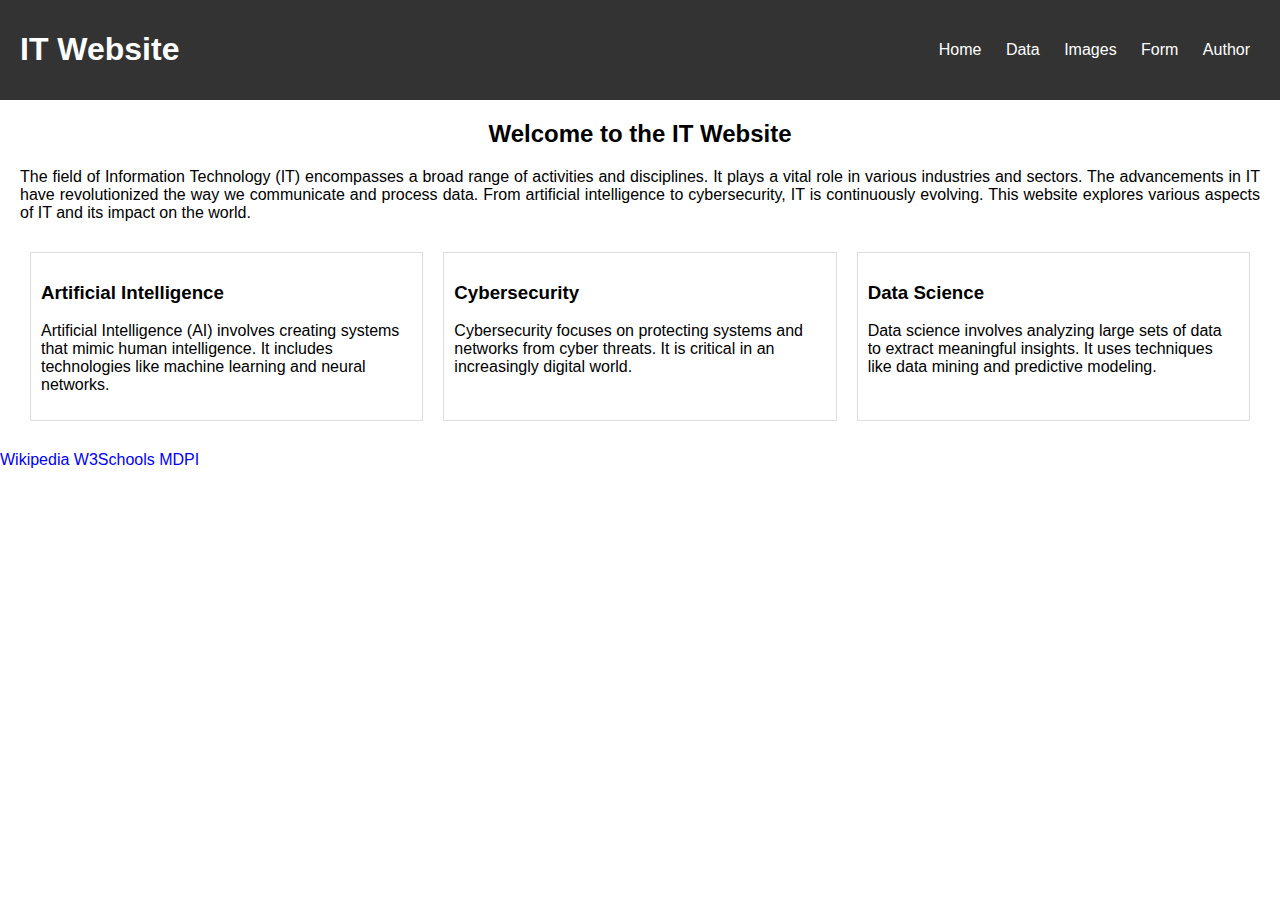
<file: index.html>
<!DOCTYPE html>
<html lang="en">
<head>
    <meta charset="UTF-8">
    <meta name="viewport" content="width=device-width, initial-scale=1.0">
    <title>Information Technology</title>
    <link rel="stylesheet" href="style.css">
</head>
<body>
<header>
    <h1>IT Website</h1>
    <nav>
        <a href="index.html">Home</a>
        <a href="data.html">Data</a>
        <a href="images.html">Images</a>
        <a href="form.html">Form</a>
        <a href="author.html">Author</a>
    </nav>
</header>
<div class="title">
    <h2>Welcome to the IT Website</h2>
</div>
<div class="paragraph">
    <p>The field of Information Technology (IT) encompasses a broad range of activities and disciplines. It plays a vital role in various industries and sectors. The advancements in IT have revolutionized the way we communicate and process data. From artificial intelligence to cybersecurity, IT is continuously evolving. This website explores various aspects of IT and its impact on the world.</p>
</div>
<div class="columns">
    <div class="column">
        <h3>Artificial Intelligence</h3>
        <p>Artificial Intelligence (AI) involves creating systems that mimic human intelligence. It includes technologies like machine learning and neural networks.</p>
    </div>
    <div class="column">
        <h3>Cybersecurity</h3>
        <p>Cybersecurity focuses on protecting systems and networks from cyber threats. It is critical in an increasingly digital world.</p>
    </div>
    <div class="column">
        <h3>Data Science</h3>
        <p>Data science involves analyzing large sets of data to extract meaningful insights. It uses techniques like data mining and predictive modeling.</p>
    </div>
</div>
<div class="links">
    <a href="https://www.wikipedia.org/">Wikipedia</a>
    <a href="https://www.w3schools.com/">W3Schools</a>
    <a href="https://www.mdpi.com/">MDPI</a>
</div>
</body>
</html>
</file>
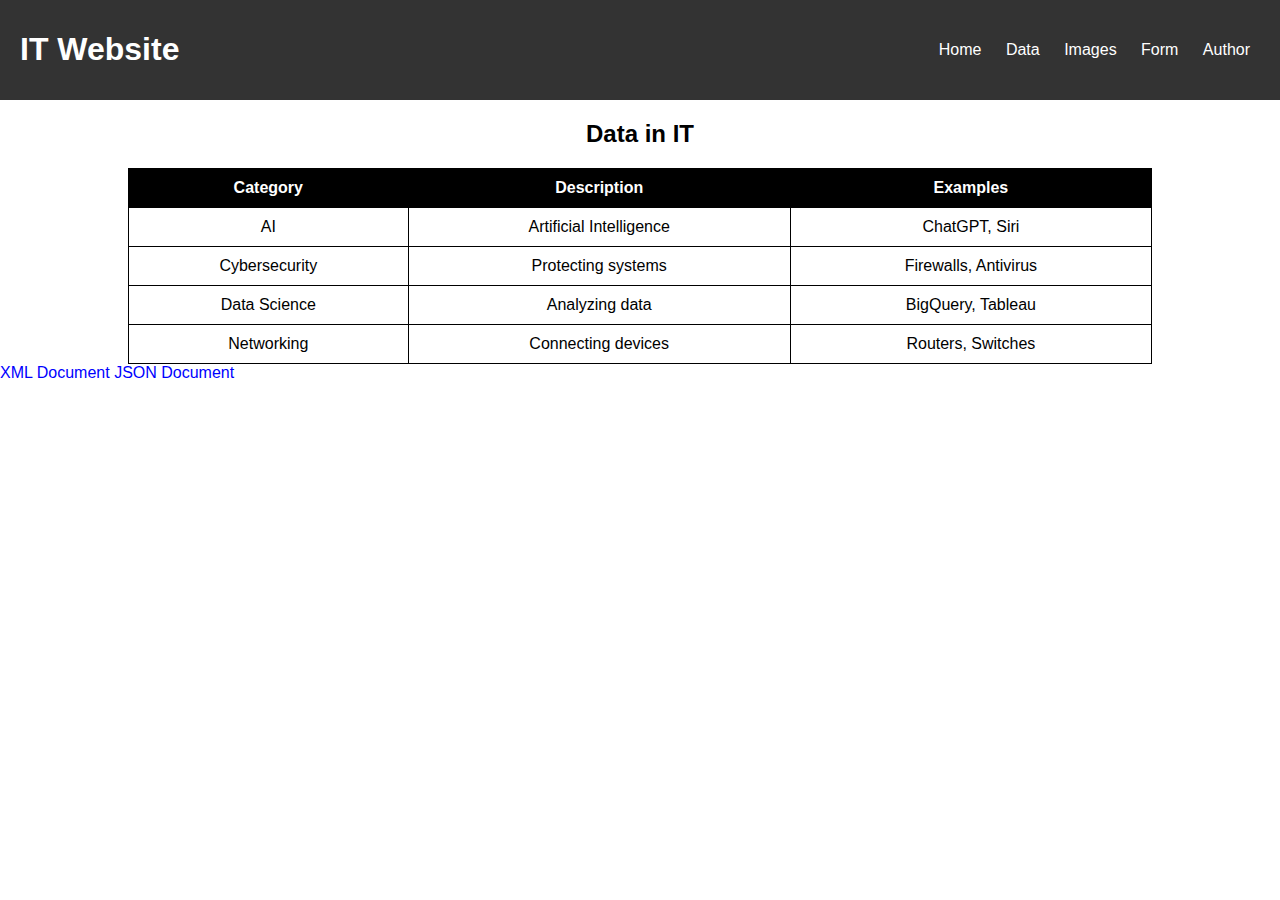
<file: data.html>
<!DOCTYPE html>
<html lang="en">
<head>
    <meta charset="UTF-8">
    <meta name="viewport" content="width=device-width, initial-scale=1.0">
    <title>Data Page</title>
    <link rel="stylesheet" href="style.css">
</head>
<body>
<header>
    <h1>IT Website</h1>
    <nav>
        <a href="index.html">Home</a>
        <a href="data.html">Data</a>
        <a href="images.html">Images</a>
        <a href="form.html">Form</a>
        <a href="author.html">Author</a>
    </nav>
</header>
<div class="title">
    <h2>Data in IT</h2>
</div>
<table>
    <thead>
        <tr>
            <th>Category</th>
            <th>Description</th>
            <th>Examples</th>
        </tr>
    </thead>
    <tbody>
        <tr>
            <td>AI</td>
            <td>Artificial Intelligence</td>
            <td>ChatGPT, Siri</td>
        </tr>
        <tr>
            <td>Cybersecurity</td>
            <td>Protecting systems</td>
            <td>Firewalls, Antivirus</td>
        </tr>
        <tr>
            <td>Data Science</td>
            <td>Analyzing data</td>
            <td>BigQuery, Tableau</td>
        </tr>
        <tr>
            <td>Networking</td>
            <td>Connecting devices</td>
            <td>Routers, Switches</td>
        </tr>
    </tbody>
</table>
<div class="links">
    <a href="data.xml">XML Document</a>
    <a href="data.json">JSON Document</a>
</div>
</body>
</html>
</file>
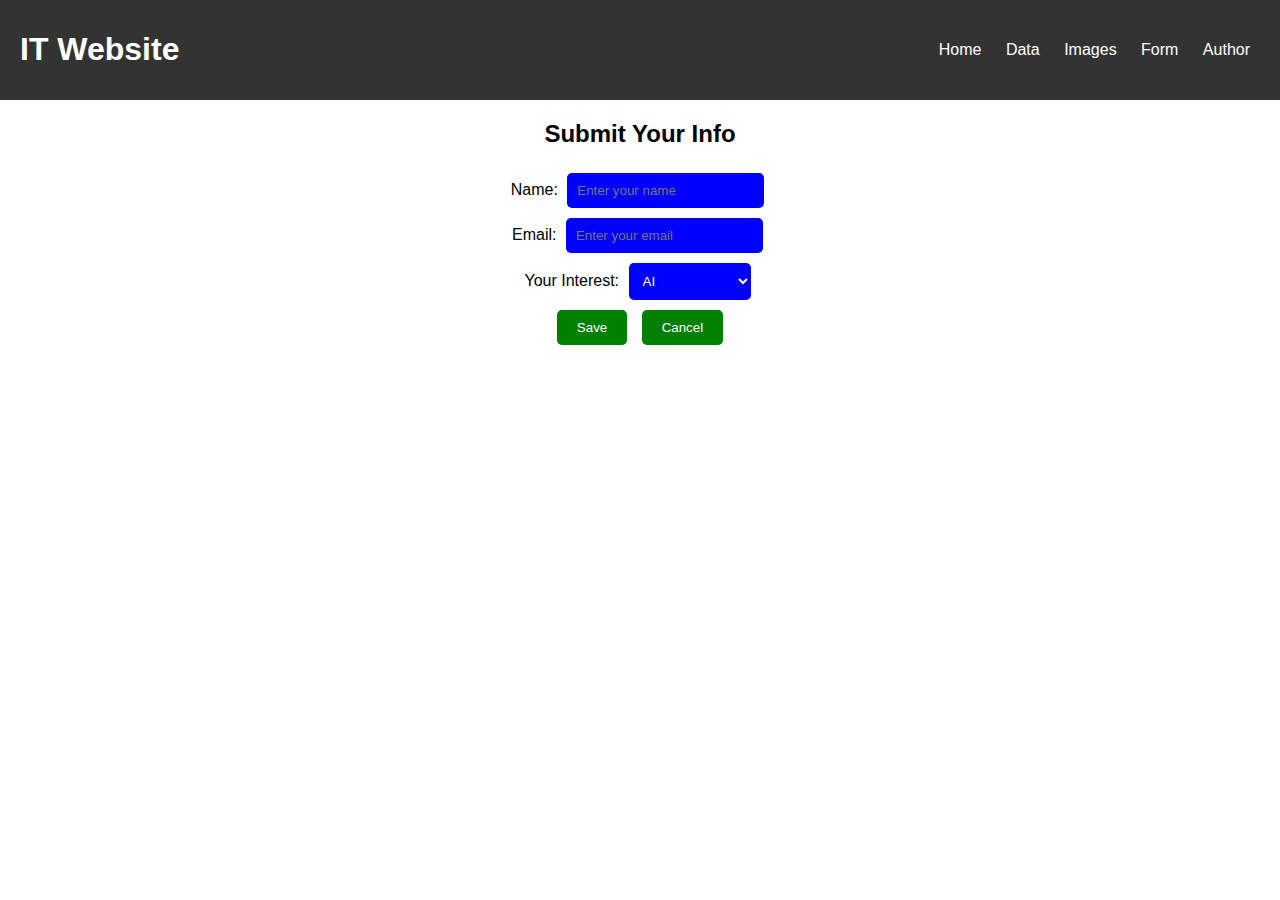
<file: form.html>
<!DOCTYPE html>
<html lang="en">
<head>
    <meta charset="UTF-8">
    <meta name="viewport" content="width=device-width, initial-scale=1.0">
    <title>Form Page</title>
    <link rel="stylesheet" href="style.css">
</head>
<body>
<header>
    <h1>IT Website</h1>
    <nav>
        <a href="index.html">Home</a>
        <a href="data.html">Data</a>
        <a href="images.html">Images</a>
        <a href="form.html">Form</a>
        <a href="author.html">Author</a>
    </nav>
</header>
<div class="title">
    <h2>Submit Your Info</h2>
</div>
<form>
    <label for="name">Name:</label>
    <input type="text" id="name" placeholder="Enter your name"><br>
    <label for="email">Email:</label>
    <input type="email" id="email" placeholder="Enter your email"><br>
    <label for="interest">Your Interest:</label>
    <select id="interest">
        <option value="ai">AI</option>
        <option value="cybersecurity">Cybersecurity</option>
        <option value="data">Data Science</option>
    </select><br>
    <button type="submit">Save</button>
    <button type="reset">Cancel</button>
</form>
</body>
</html>
</file>
<file: style.css>
body {
    font-family: Arial, sans-serif;
    margin: 0;
    padding: 0;
}

header {
    display: flex;
    justify-content: space-between;
    align-items: center;
    padding: 10px 20px;
    background-color: #333;
    color: white;
}

header a {
    color: white;
    text-decoration: none;
    margin: 0 10px;
}

header a:hover {
    text-decoration: underline;
}

.title {
    text-align: center;
    margin: 20px 0;
}

.paragraph {
    text-align: justify;
    margin: 20px;
}

.columns {
    display: flex;
    flex-wrap: wrap;
    justify-content: space-around;
    margin: 20px;
}

.column {
    flex: 1;
    margin: 10px;
    padding: 10px;
    border: 1px solid #ddd;
}

@media (max-width: 768px) {
    .column {
        flex-basis: 100%;
    }
}

.links a {
    color: blue;
    text-decoration: none;
}

.links a:hover {
    color: red;
}

table {
    width: 80%;
    margin: 0 auto;
    border-collapse: collapse;
}

table th, table td {
    border: 1px solid black;
    padding: 10px;
    text-align: center;
}

table th {
    background-color: black;
    color: white;
}

.images img {
    width: 200px;
    height: 150px;
    margin: 5px;
    border: 2px solid #ddd;
}

.images img:hover {
    border-color: blue;
}

form {
    text-align: center;
    margin: 20px;
}

form input, form select {
    background-color: blue;
    color: white;
    padding: 10px;
    margin: 5px;
    border: none;
    border-radius: 5px;
}

form button {
    background-color: green;
    color: white;
    padding: 10px 20px;
    margin: 5px;
    border: none;
    border-radius: 5px;
}

.list-box {
    border: 1px solid black;
    padding: 10px;
    margin: 20px auto;
    width: 50%;
    font-weight: bold;
}

.list-box ol {
    list-style-type: upper-alpha;
}

.list-box a {
    color: blue;
    text-decoration: none;
}

.list-box a:hover {
    color: red;
}
</file>
